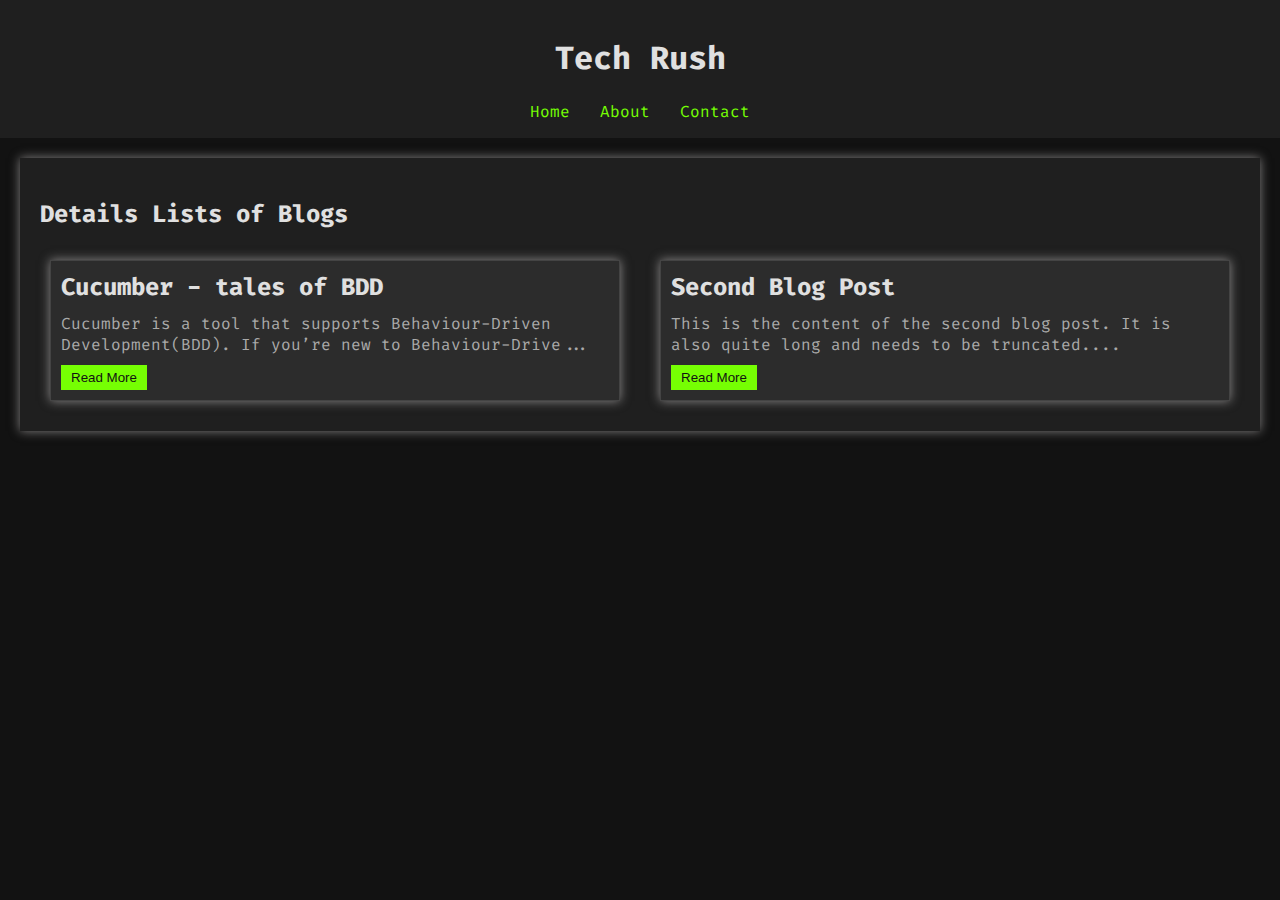
<file: index.html>
<!DOCTYPE html>
<html lang="en">

<head>
    <meta charset="UTF-8">
    <meta name="viewport" content="width=device-width, initial-scale=1.0">
    <title>My Blog</title>
    <link href="https://fonts.googleapis.com/css2?family=Fira+Code:wght@400;700&display=swap" rel="stylesheet">
    <link rel="stylesheet" href="css/style.css">
</head>

<body>
    <header>
        <h1>Tech Rush</h1>
        <nav>
            <a href="#home">Home</a>
            <a href="#about">About</a>
            <a href="#contact">Contact</a>
        </nav>
    </header>
    <main>
        <section id="posts">
            <h2>Details Lists of Blogs</h2>
            <div id="post-list"></div>
        </section>
    </main>
    <script src="js/script.js"></script>
</body>

</html>
</file>
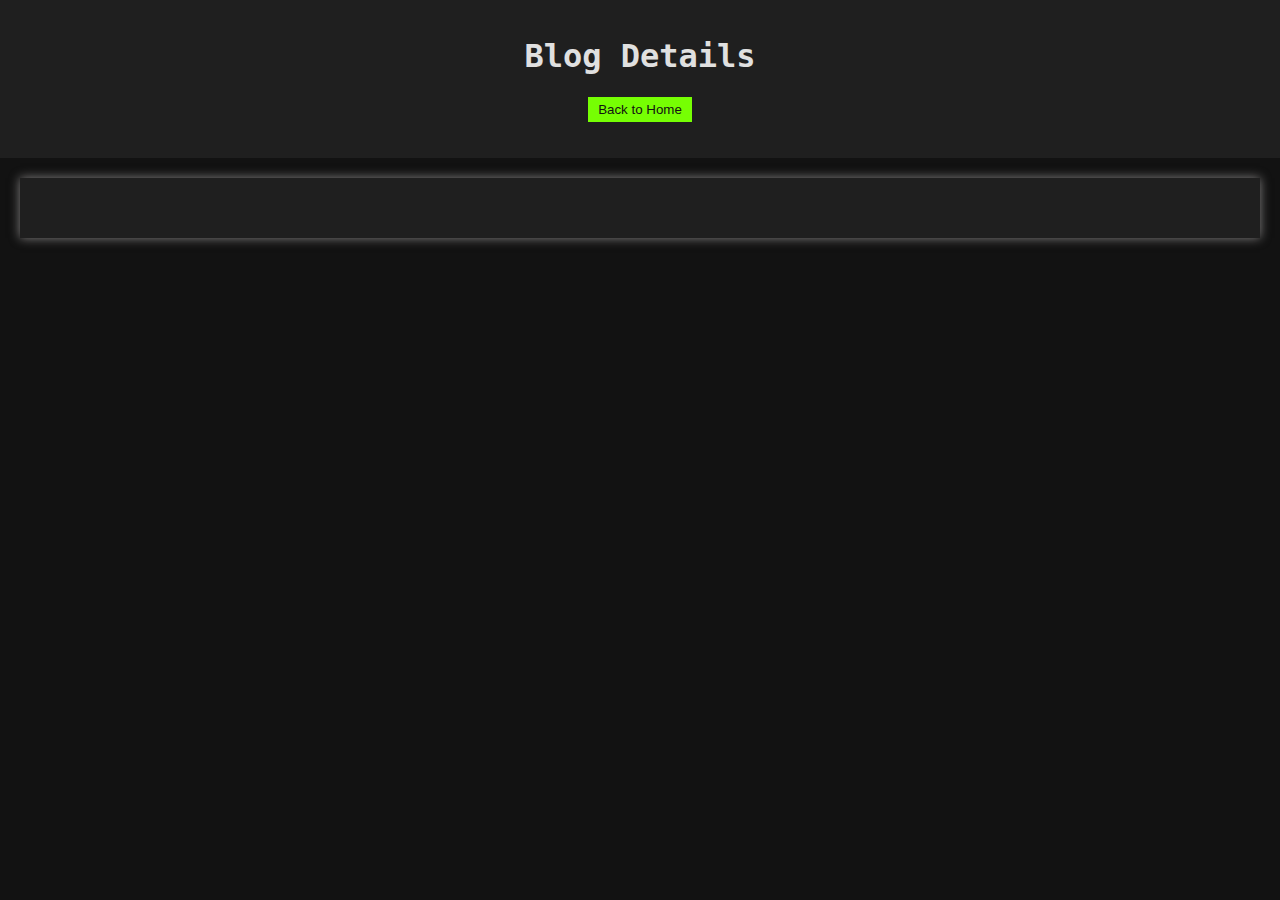
<file: blog.html>
<!DOCTYPE html>
<html lang="en">

<head>
    <meta charset="UTF-8">
    <meta name="viewport" content="width=device-width, initial-scale=1.0">
    <title>Blog Details</title>
    <link rel="stylesheet" href="css/style.css">
</head>

<body>
    <header>
        <h1>Blog Details</h1>
        <button id="back-button">Back to Home</button>
    </header>
    <main>
        <section id="post-detail">
            <h2 id="post-title"></h2>
            <p id="post-content"></p>
        </section>
    </main>
    <script src="js/script.js"></script>
</body>

</html>
</file>
<file: css/style.css>
/* General styling */
body {
    font-family: 'Fira Code', monospace;
    margin: 0;
    padding: 0;
    background-color: #121212;
    color: #e0e0e0;
}

/* Header styling */
header {
    background: #1f1f1f;
    color: #e0e0e0;
    padding: 1rem 0;
    text-align: center;
}

/* Navigation links styling */
nav a {
    color: #76ff03;
    margin: 0 10px;
    text-decoration: none;
    transition: color 0.3s;
    /* Smooth transition for color change */
}

nav a:hover {
    color: #e4f1db;
    /* Darker green on hover */
    text-decoration: wavy;
    /* Underline on hover */
}

/* Main content styling */
main {
    max-width: 1200px;
    margin: 20px auto;
    padding: 20px;
    background: #1f1f1f;
    box-shadow: 0 0 10px rgba(245, 242, 242, 0.5);
}

/* Card container styling */
#post-list {
    display: flex;
    flex-wrap: wrap;
    gap: 20px;
}

/* Card styling */
.post-card {
    background: #2c2c2c;
    border: 1px solid #444;
    flex: 1 1 calc(33.333% - 40px);
    /* 3 cards per row with 20px gap */
    margin: 10px;
    padding: 10px;
    box-sizing: border-box;
    box-shadow: 0 0 10px rgba(245, 242, 242, 0.5);
}


.post-card h3 {
    margin: 0;
    font-size: 1.5rem;
}

.post-card p {
    margin: 10px 0;
    color: #aaa;
}

.post-card button {
    background: #76ff03;
    color: #121212;
    border: none;
    padding: 5px 10px;
    cursor: pointer;
}

.post-card button:hover {
    background: #191f15;
    color: #e0e0e0;
    /* Darker green on hover */
}

/* Details page styling */
#back-button {
    background: #76ff03;
    color: #121212;
    border: none;
    padding: 5px 10px;
    cursor: pointer;
    margin-bottom: 20px;
}

#back-button:hover {
    background: #191f15;
    color: #e0e0e0;
    /* Darker green on hover */
}
</file>
